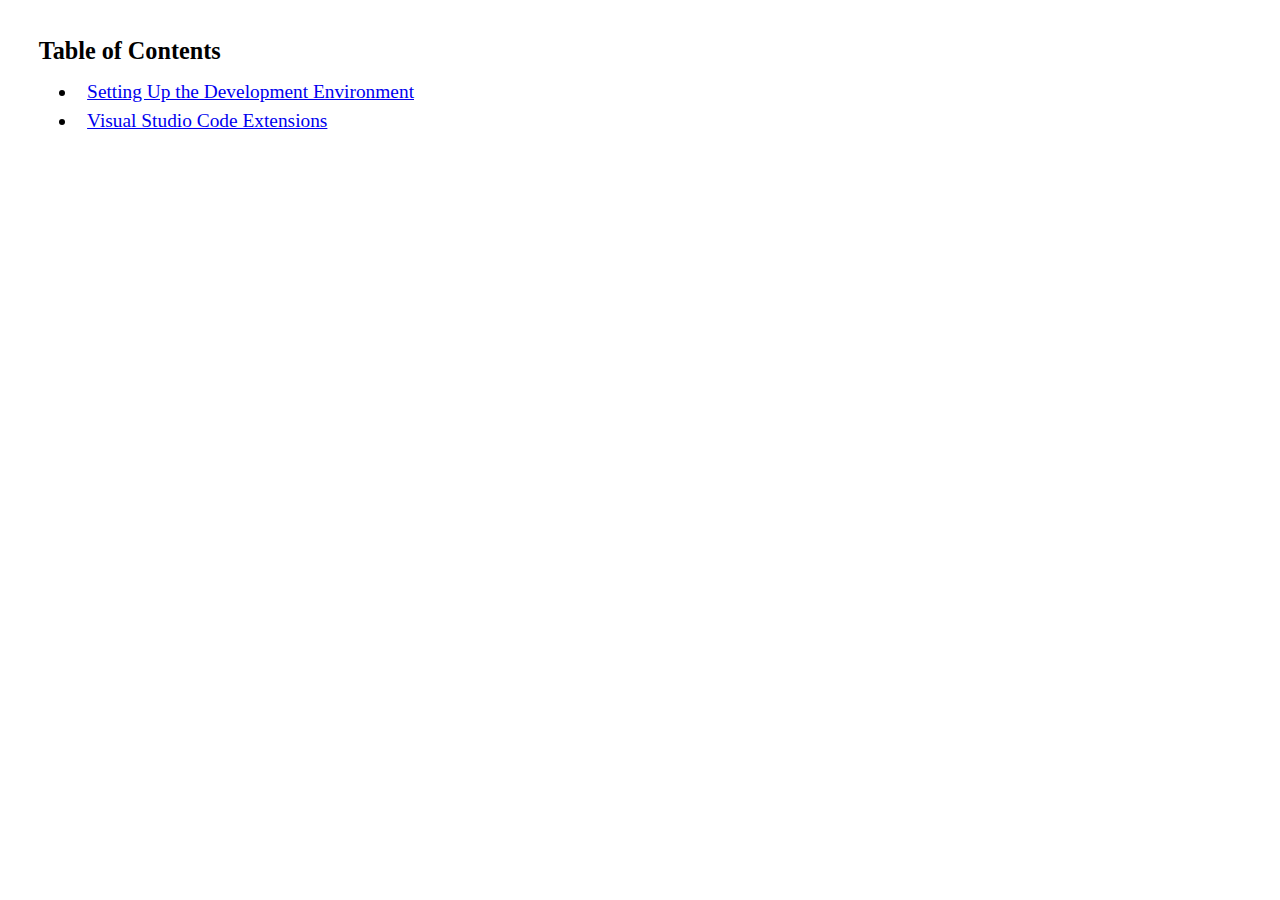
<file: index.html>
<!DOCTYPE html>
<html lang="en">
  <head>
    <meta charset="UTF-8" />
    <meta name="viewport" content="width=device-width, initial-scale=1.0" />
    <title>Cabbage Guide</title>
    <link rel="stylesheet" href="./index.css" />
  </head>
  <body>
    <div class="entry-point">
      <h1>Table of Contents</h1>
      <ul>
        <li><a href="./routes/Dev-Environment/dev-environment.html">Setting Up the Development Environment</a></li>
        <li><a href="./routes/Dev-Environment/vscode-extensions.html">Visual Studio Code Extensions</a></li>
      </ul>
    </div>
  </body>
</html>
</file>
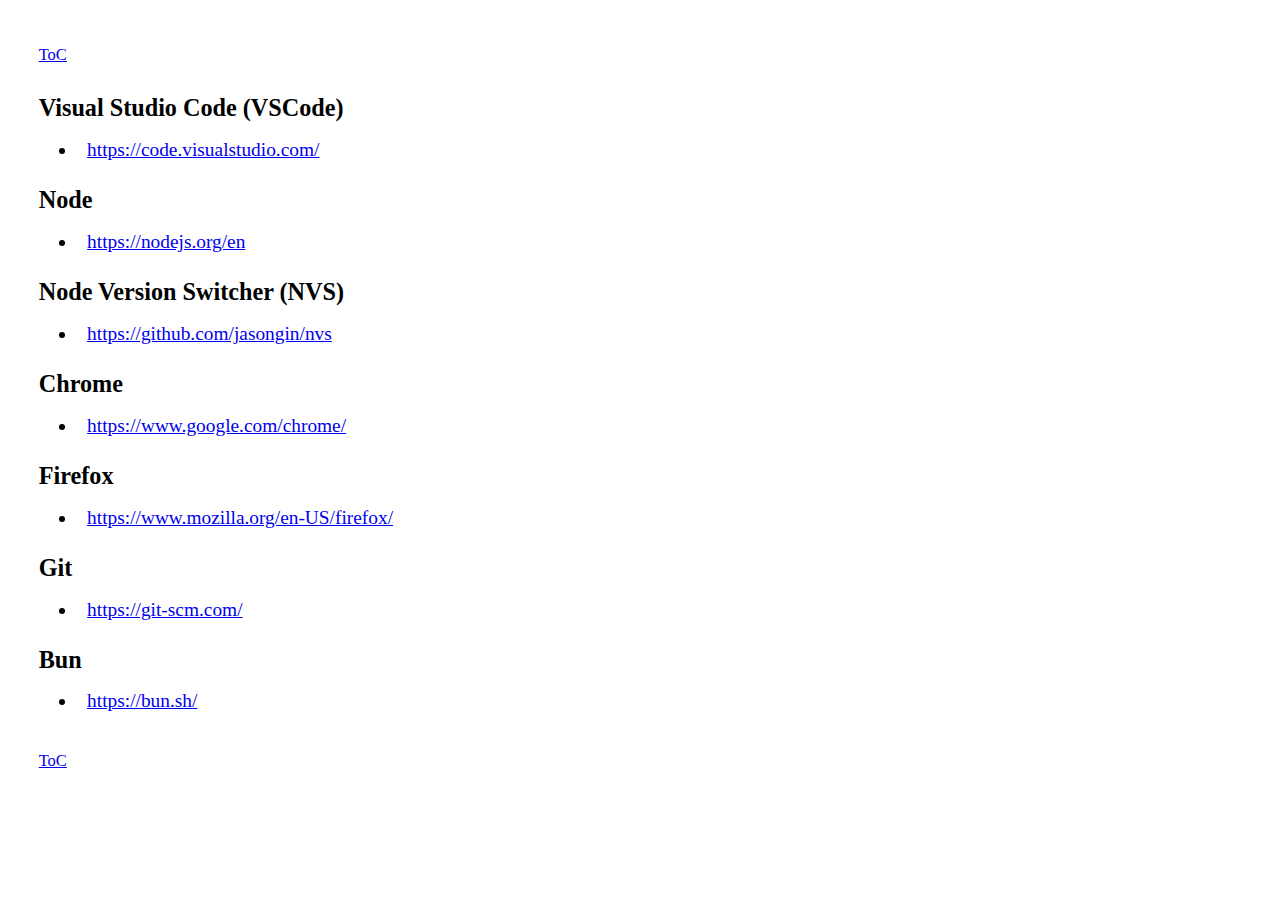
<file: routes/Dev-Environment/dev-environment.html>
<!DOCTYPE html>
<html lang="en">
  <head>
    <meta charset="UTF-8" />
    <meta name="viewport" content="width=device-width, initial-scale=1.0" />
    <title>Dev Environment</title>
    <link rel="stylesheet" href="../../index.css" />
  </head>
  <body>
    <div class="entry-point">
      <a href="../../index.html" class="TOC">ToC</a>

      <h1>Visual Studio Code (VSCode)</h1>
      <ul>
        <li><a href="https://code.visualstudio.com/">https://code.visualstudio.com/</a></li>
      </ul>
      <br />
      <h1>Node</h1>
      <ul>
        <li><a href="https://nodejs.org/en">https://nodejs.org/en</a></li>
      </ul>
      <br />
      <h1>Node Version Switcher (NVS)</h1>
      <ul>
        <li><a href="https://github.com/jasongin/nvs">https://github.com/jasongin/nvs</a></li>
      </ul>
      <br />
      <h1>Chrome</h1>
      <ul>
        <li><a href="https://www.google.com/chrome/">https://www.google.com/chrome/</a></li>
      </ul>
      <br />
      <h1>Firefox</h1>
      <ul>
        <li><a href="https://www.mozilla.org/en-US/firefox/">https://www.mozilla.org/en-US/firefox/</a></li>
      </ul>
      <br />
      <h1>Git</h1>
      <ul>
        <li><a href="https://git-scm.com/">https://git-scm.com/</a></li>
      </ul>
      <br />
      <h1>Bun</h1>
      <ul>
        <li><a href="https://bun.sh/">https://bun.sh/</a></li>
      </ul>

      <a href="../../index.html" class="TOC">ToC</a>
    </div>
  </body>
</html>
</file>
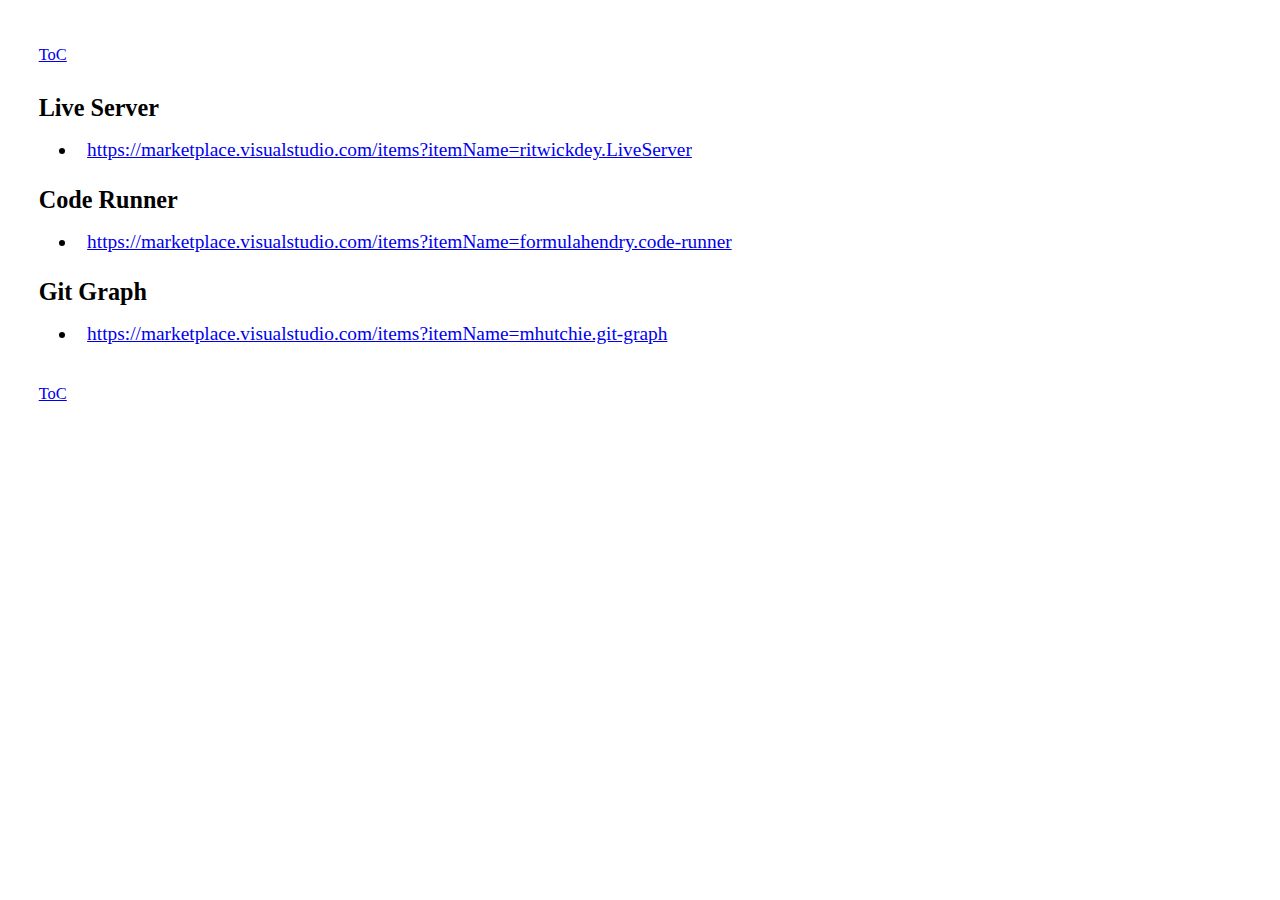
<file: routes/Dev-Environment/vscode-extensions.html>
<!DOCTYPE html>
<html lang="en">
  <head>
    <meta charset="UTF-8" />
    <meta name="viewport" content="width=device-width, initial-scale=1.0" />
    <title>VSCode Extensions</title>
    <link rel="stylesheet" href="../../index.css" />
  </head>
  <body>
    <div class="entry-point">
      <a href="../../index.html" class="TOC">ToC</a>

      <h1>Live Server</h1>
      <ul>
        <li><a href="https://marketplace.visualstudio.com/items?itemName=ritwickdey.LiveServer">https://marketplace.visualstudio.com/items?itemName=ritwickdey.LiveServer</a></li>
      </ul>
      <br />
      <h1>Code Runner</h1>
      <ul>
        <li><a href="https://marketplace.visualstudio.com/items?itemName=formulahendry.code-runner">https://marketplace.visualstudio.com/items?itemName=formulahendry.code-runner</a></li>
      </ul>
      <br />
      <h1>Git Graph</h1>
      <ul>
        <li><a href="https://marketplace.visualstudio.com/items?itemName=mhutchie.git-graph">https://marketplace.visualstudio.com/items?itemName=mhutchie.git-graph</a></li>
      </ul>

      <a href="../../index.html" class="TOC">ToC</a>
    </div>
  </body>
</html>
</file>
<file: index.css>
:where(*) {
  box-sizing: border-box;
  font-family: unset;
  font-size: 1.1rem;
  line-height: 1;
  margin: 0;
  padding: 0;
}

:where(html, body) {
  height: 100vh;
  line-height: 0;
}

:where(body > .entry-point) {
  padding: 2em;
}

:where(h1) {
  font-size: 1.25em;
}

:where(ul) {
  padding-block: 0.5em;
  padding-inline: 2em;
}
:where(li) {
  padding-inline: 0.5em;
  margin-block-start: 0.5em;
  &:first-of-type {
    margin-block-end: unset;
  }
}

.TOC {
  display: block;
  font-size: 0.85em;
  padding-block: 0.5em;

  &:first-of-type {
    margin-block-end: 1.5em;
  }
  &:last-of-type {
    margin-block-start: 1.5em;
  }
}
</file>
